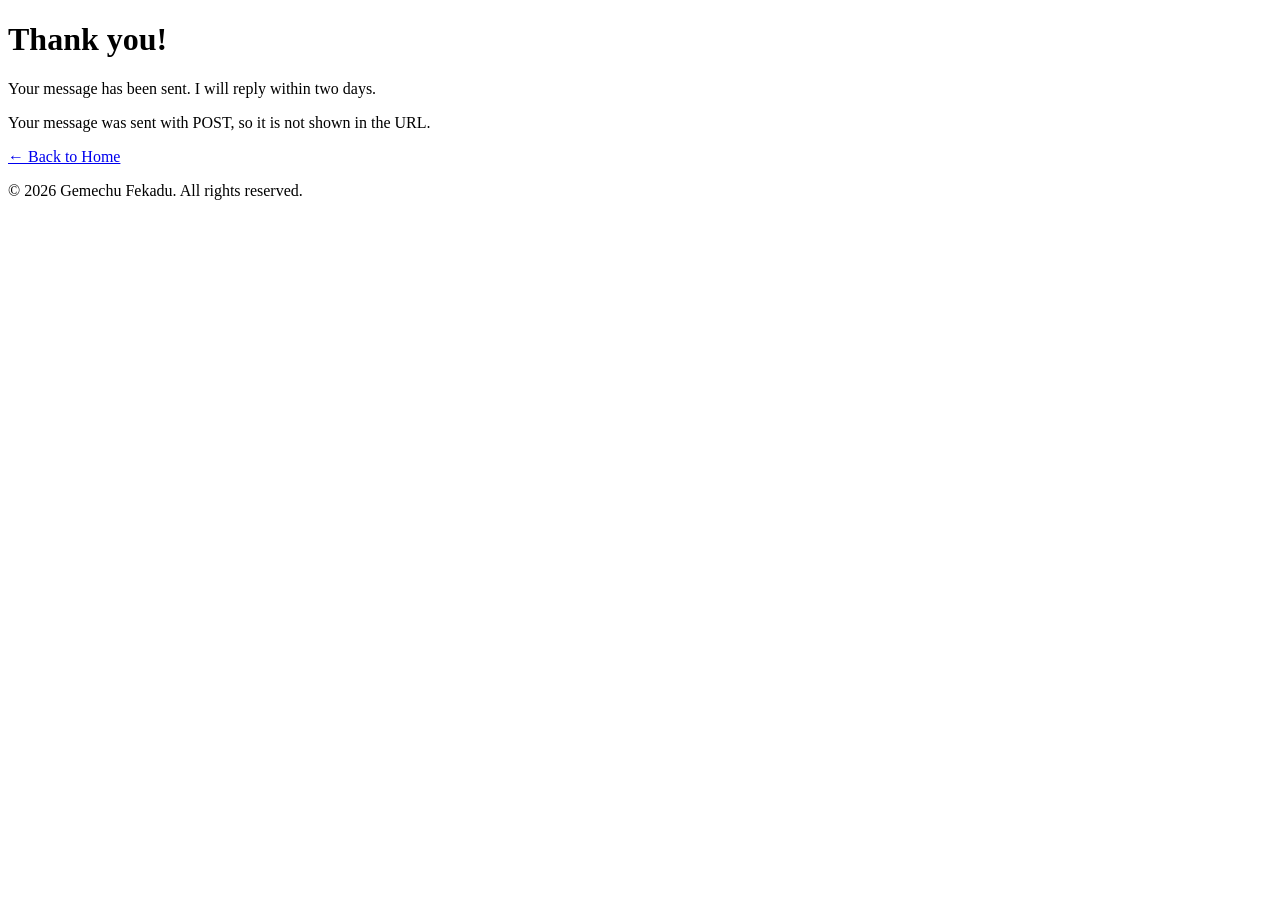
<file: thank-you.html>
<!doctype html>
<html lang="en">
  <head>
    <meta charset="UTF-8" />
    <title>Thank You - Gemechu Fekadu</title>
    <meta name="viewport" content="width=device-width, initial-scale=1.0" />
    <meta name="description" content="Thank you for contacting [Your Name]." />
    <meta name="keywords" content="contact, thank you" />
    <meta name="author" content="[Your Name]" />
  </head>
  <body>
    <header>
      <h1>Thank you!</h1>
    </header>

    <main>
      <p>Your message has been sent. I will reply within two days.</p>
      <p>Your message was sent with POST, so it is not shown in the URL.</p>
      <p><a href="index.html">← Back to Home</a></p>
    </main>

    <footer>
      <p>&copy; 2026 Gemechu Fekadu. All rights reserved.</p>
    </footer>
  </body>
</html>
</file>
